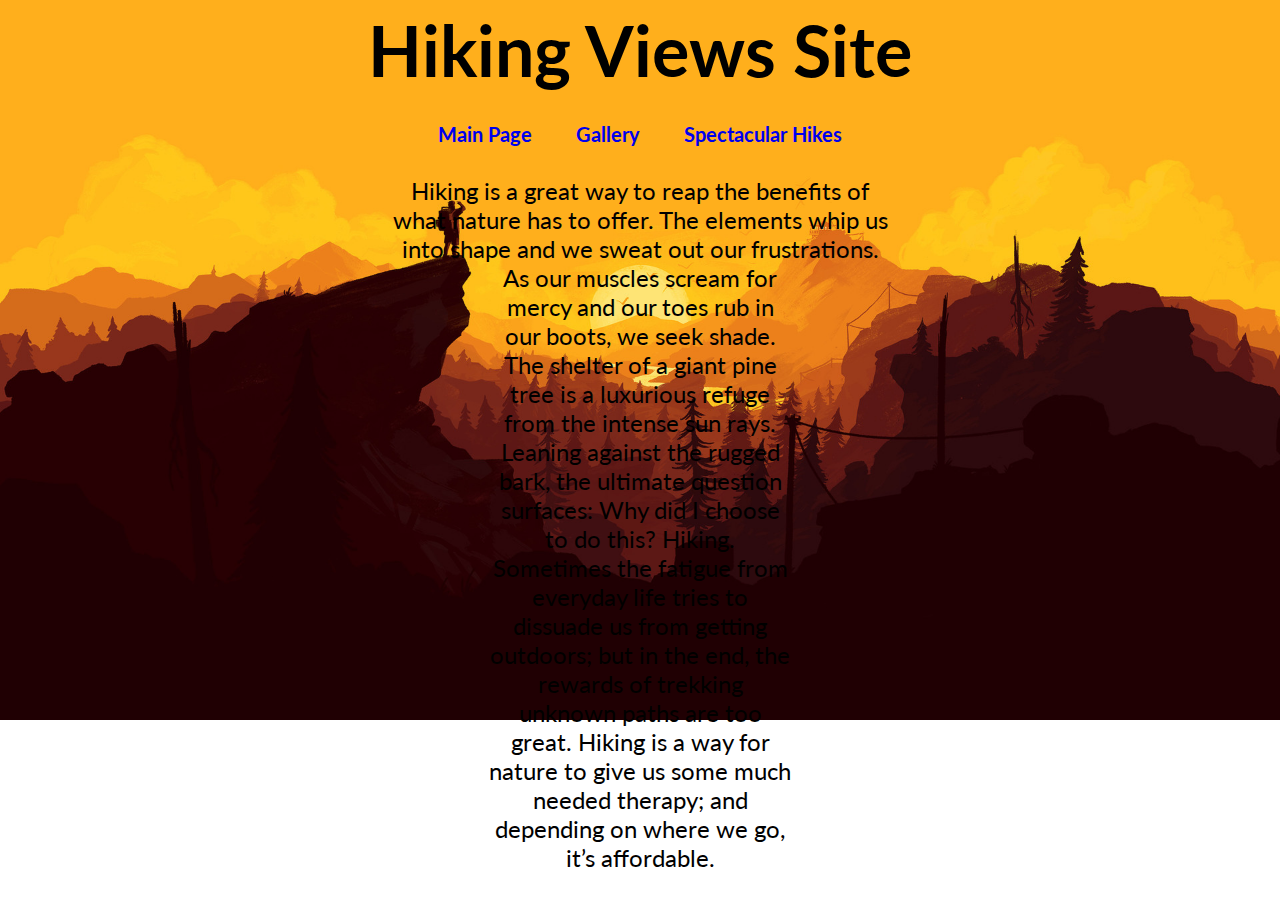
<file: index.html>
<!DOCTYPE html>
<html lang="Pl-pl">
<head>
    <meta charset="UTF-8">
    <meta http-equiv="X-UA-Compatible" content="IE=edge">
    <meta name="viewport" content="width=device-width, initial-scale=1.0">
    <title>Hiking View Site</title>
    <meta name="description" content="A little bit about hiking :)"/>
    <meta name="keywords" content="hike, hiking, path, climb, rock, climb, backpack, road, walk, walking, mountain, park, forrest, survival, tent"/>
    <link rel="stylesheet" href="style.css">
    <link rel="preconnect" href="https://fonts.googleapis.com">
    <link rel="preconnect" href="https://fonts.gstatic.com" crossorigin>
    <link href="https://fonts.googleapis.com/css2?family=Lato&display=swap" rel="stylesheet">

</head>
<body>
    

    <div class="container">
        <div>
            <header>Hiking Views Site</header>
        </div>

        <nav>
            <ul>
                <li><a href="index.html">Main Page</a></li>
                <li><a href="gallery.html">Gallery</a></li>
                <li><a href="hikes.html">Spectacular Hikes</a></li>
            </ul>
        </nav>

        <main>
           <p class="p1">Hiking is a great way to reap the benefits of what nature has to offer. The elements whip us into shape and we sweat out our frustrations.</p> 
           <p class="p2">As our muscles scream for mercy and our toes rub in our boots, we seek shade. The shelter of a giant pine tree is a luxurious refuge from the intense sun rays.</p> 
           <p class="p3">Leaning against the rugged bark, the ultimate question surfaces: Why did I choose to do this? Hiking. Sometimes the fatigue from everyday life tries to dissuade us from getting outdoors; but in the end, the rewards of trekking unknown paths are too great. Hiking is a way for nature to give us some much needed therapy; and depending on where we go, it’s affordable.</pc>
        </main>
    
    </div>




</body>
</html>
</file>
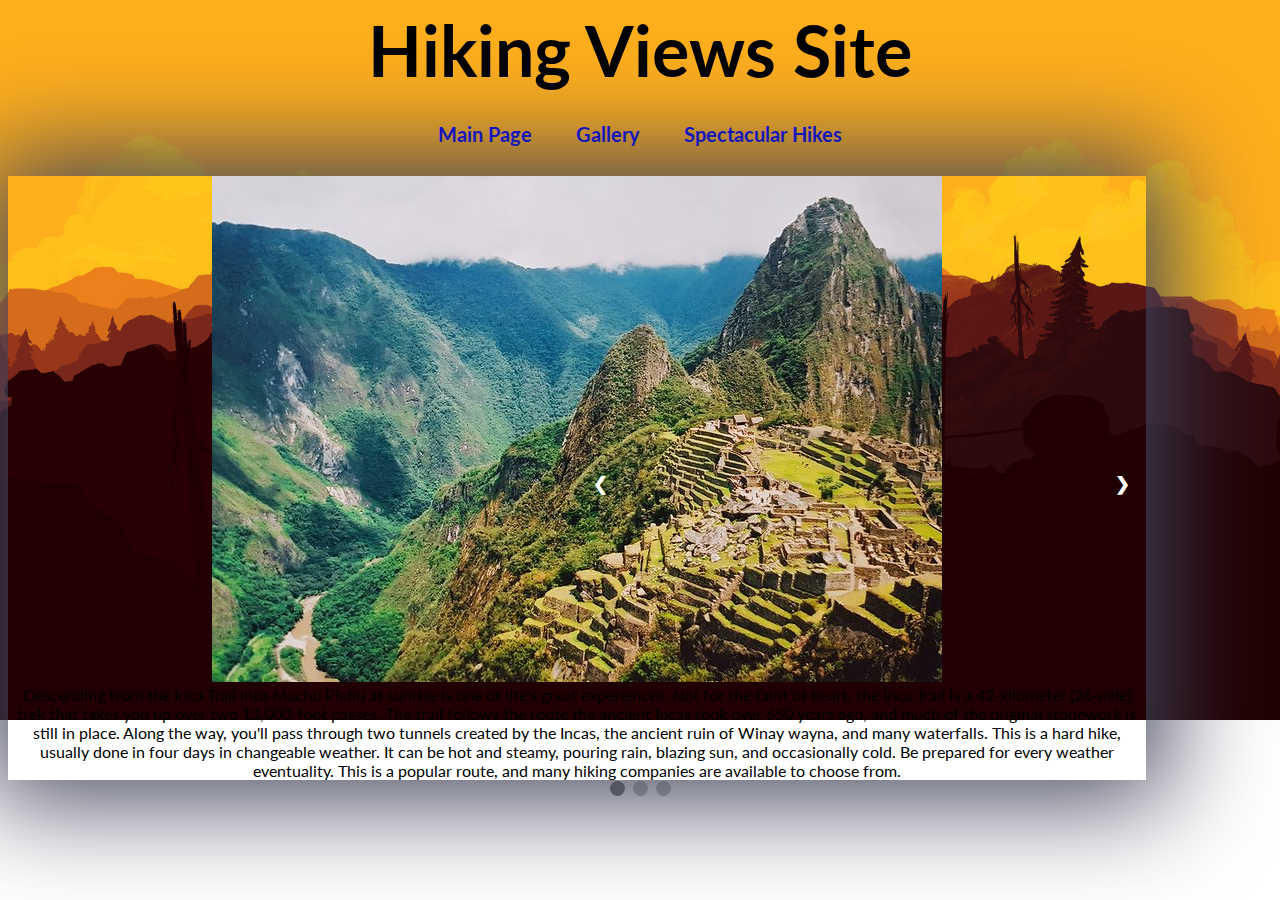
<file: hikes.html>
<!DOCTYPE html>
<html lang="Pl-pl">
<head>
    <meta charset="UTF-8">
    <meta http-equiv="X-UA-Compatible" content="IE=edge">
    <meta name="viewport" content="width=device-width, initial-scale=1.0">
    <title>Hiking View Site</title>
    <meta name="description" content="A little bit about hiking :)"/>
    <meta name="keywords" content="hike, hiking, path, climb, rock, climb, backpack, road, walk, walking, mountain, park, forrest, survival, tent"/>
    <link rel="stylesheet" href="style.css">
    <link rel="preconnect" href="https://fonts.googleapis.com">
    <link rel="preconnect" href="https://fonts.gstatic.com" crossorigin>
    <link href="https://fonts.googleapis.com/css2?family=Lato&display=swap" rel="stylesheet">

</head>
<body>
    

    <div class="container">
        <div>
            <header>Hiking Views Site</header>
        </div>

        <nav>
            <ul>
                <li><a href="index.html">Main Page</a></li>
                <li><a href="gallery.html">Gallery</a></li>
                <li><a href="hikes.html">Spectacular Hikes</a></li>
            </ul>
        </nav>

        <div class="contentBox">
            <div class="boxElement">
                <img src="img/12.jpg">
                <div class="hikeDesc">
                    Descending from the Inca Trail into Machu Pichu at sunrise is one of life's great experiences. Not for the faint of heart, the Inca Trail is a 42-kilometer (26-mile) trek that takes you up over two 13,000-foot passes.

                    The trail follows the route the ancient Incas took over 650 years ago, and much of the original stonework is still in place. Along the way, you'll pass through two tunnels created by the Incas, the ancient ruin of Winay wayna, and many waterfalls.

                    This is a hard hike, usually done in four days in changeable weather. It can be hot and steamy, pouring rain, blazing sun, and occasionally cold. Be prepared for every weather eventuality. This is a popular route, and many hiking companies are available to choose from.
                </div>
            </div>
            <div class="boxElement">
                <img src="img/13.jpg">
                <div class="hikeDesc">
                    The Annapurna Circuit trail is a 17-day, 205-kilometer, (108-mile) journey through some of the tallest peaks on the planet. The trail starts down in a steamy jungle and ascends well above the tree line.

                    You'll top out at 5,394 meters (17,770 feet) on the Thorung Pass, where the trail is surrounded by a dazzling panorama of mountains, all over 6,096 meters (20,000 feet).

                    Another highlight, which can be done as an option, is Poon Hill. Most people try to make it to the top for sunrise. From this vantage point, you'll be able to see eight of the 14 highest mountain peaks in the world.

                    The Annapurna Circuit is a popular hike, and it demands a high level of fitness. The days and distances are long, and coupled with the high elevation, it can be tough going for some. You may want to consider hiring porters for your backpack to make your trip much more enjoyable.

                    Accommodation along the trail is basic as is the food; however, the wide variety of people from around the world you meet are what make the evenings enjoyable.

                    Another shorter trail that still allows you to see some of the highlights is the Annapurna Panorama Trek. This three- to five-day trek starts from Pokhara and heads up to Ghorepani. Rise early and make your way up Poon Hill for an unforgettable view. Accommodation and food along this stretch are both very good.
                </div>
            </div>
            <div class="boxElement">
                <img src="img/14.jpg">
                <div class="hikeDesc">
                    Kilimanjaro is one of the most iconic sites in all of Africa, and the hike to the top is on many people's bucket list. In fact, around 30,000 people attempt this hike each year. Depending on the route, your chances of completing the trek are pretty good.

                    The view from the top across the surrounding landscape is spectacular, especially at sunrise when most hikers try to summit. The hike up to the top and back down generally takes about five or six days, depending on your level of fitness and acclimatization rate.
                </div>
            </div>
            <div class="boxElement">
                <img src="img/15.jpg">
                <div class="hikeDesc">
                    Up and down are probably the two best words to describe the Everest Base Camp hike (EBC). This 65-kilometer, one-way trail literally climbs a mountain ridge then drops down to a river, then climbs another mountain ridge as it makes its way to base camp.

                    The hike takes 12 to 14 days on average and is high – you will max out at 5,500 meters (18,044 feet). That said, most of the walking is done in the 3,500- to 4,500-meter (11,482 to 4,763 feet) range. The air up here is thin, and any exertion seems twice as hard.

                    Be aware that you do not see the peak of Mount Everest from Base Camp. You will, however, see it from various points on the trail when other massive mountains are not in the way. The hike is best done from March to May and September to December, when temperatures are moderate, and the skies are clear.

                    Highlights along the way include Namchee Bazaar, the Everest View Hotel (highest hotel in the world), and the Tengboche Monastery. Accommodation along the trail is basic but comfortable and readily available. This is a well-trodden path, and you can likely find your way on your own or, if you prefer, with one of the many outfitters.
                </div>
            </div>
            <div class="boxElement">
                <img src="img/16.jpg">
                <div class="hikeDesc">
                    Located down at the southernmost region of Chile, the W Circuit in Torres Del Paine National Park, is one of the world's most famous hikes. Easily identifiable by the jagged towers of rock and glacial lakes, this rugged and remote region draws hikers from around the world.

                    Improvements in the trail and services over the past few years have made the trail more accessible – you no longer need to carry your own gear. The hike generally takes between four and six days, and the main season is December to February. Reservations are required for accommodations and camping (free at CONCAF) within the park.

                    Weather in Patagonia is erratic and changeable. Be prepared for rain, snow, sun, and, of course, lots of wind.
                </div>
            </div>

            <a class="prev" onclick="plusSlides(-1)">&#10094;</a>
            <a class="next" onclick="plusSlides(1)">&#10095;</a>

        </div>
    
    </div>

    <div style="text-align:center">
        <span class="dot" onclick="currentSlide(1)"></span>
        <span class="dot" onclick="currentSlide(2)"></span>
        <span class="dot" onclick="currentSlide(3)"></span>
    </div>


<script>
let slideIndex = 1;
showSlides(slideIndex);

// Next/previous controls
function plusSlides(n) {
  showSlides(slideIndex += n);
}

function currentSlide(n) {
  showSlides(slideIndex = n);
}

function showSlides(n) {
  let i;
  let slides = document.getElementsByClassName("boxElement");
  let dots = document.getElementsByClassName("dot");
  if (n > slides.length) {slideIndex = 1}
  if (n < 1) {slideIndex = slides.length}
  for (i = 0; i < slides.length; i++) {
    slides[i].style.display = "none";
  }
  for (i = 0; i < dots.length; i++) {
    dots[i].className = dots[i].className.replace(" active", "");
  }
  slides[slideIndex-1].style.display = "block";
  dots[slideIndex-1].className += " active";
}
</script>

</body>
</html>
</file>
<file: style.css>
body {
    font-family: 'Lato', sans-serif;
    background-image: url("img/2.jpg");
    background-repeat: no-repeat;
    background-size: 100% ;
}
   
header {
    text-align: center;
    font-size: 70px;
    font-weight: bold;
}

.container {
    height: auto;
    width: auto;
    text-align: center;
}

nav {
    text-align: center;
    padding: 30px;
}

nav ul {
    list-style-type: none;
    padding: 0;
    margin: 0;
}

nav ul li{
    display: inline;
    padding: 20px;
    font-size: 20px;
    font-weight: bold;
    
}

nav ul li a{
    text-decoration: none;
}

main {
    font-size: 24px;
    background: transparent;
    margin-right: 30%;
    margin-left: 30%;
}

main .p1 {
    background: transparent;
    margin-top: 0;
    margin-bottom: 0;
} 

main .p2 {
    background: transparent;
    margin: 0 20% 0 20%;
}

main .p3 {
    background: transparent;
    margin: 0 20% 0 20%;
}

.gallery {
    display: grid;
    grid-gap: 50px;
    width: 100%;
    height: 80%;
    grid-template-columns: 30% 30% 30%;
    justify-content: center;
    justify-items: center;
}
   
.gallery img {
    
    width: 80%;
    height: 20em;
    border-radius: 15%;
    -webkit-border-radius: 15%;
    -moz-border-radius: 15%;
    -ms-border-radius: 15%;
    -o-border-radius: 15%;
    transition: .4s;
    -webkit-transition: .4s;
    -moz-transition: .4s;
    -ms-transition: .4s;
    -o-transition: .4s;
    cursor: pointer;
    object-fit: fill;
}

.gallery img:hover {
    transform: scale(0.9);
    -webkit-transform: scale(0.9);
    -moz-transform: scale(0.9);
    -ms-transform: scale(0.9);
    -o-transform: scale(0.9);
}

/* .gallery_fullscreen {
    width: 100%;
    height: 90vh;
    position: fixed;
    top: 0;
    left: 0;
    display: none;
    align-items: center;
    justify-content: center;
    background: rgba(0, 0, 0, 0.9);
}

.gallery_fullscreen img {
    width: 90%;
    max-width: 500px;
} */

.contentBox {
    width: 90%;
    height: 90%;
    background: transparent;
    -webkit-box-shadow: 0px 0px 100px 20px rgba(66, 68, 90, 1);
    -moz-box-shadow: 0px 0px 100px 20px rgba(66, 68, 90, 1);
    box-shadow: 0px 0px 100px 20px rgba(66, 68, 90, 1);
    position: relative;
    
}

.boxElement{
    display: none;
}

/* .boxElement img{
    width: 100%;
} */

.prev, .next {
    cursor: pointer;
    position: absolute;
    top: 50%;
    width: auto;
    margin-top: -22px;
    padding: 16px;
    color: white;
    font-weight: bold;
    font-size: 18px;
    transition: 0.6s ease;
    border-radius: 0 3px 3px 0;
    user-select: none;
}

.next {
    right: 0;
    border-radius: 3px 0 0 3px;
  }
  
.prev:hover, .next:hover {
    background-color: rgba(0,0,0,0.8);
}

.dot {
    cursor: pointer;
    height: 15px;
    width: 15px;
    margin: 0 2px;
    background-color: #bbb;
    border-radius: 50%;
    display: inline-block;
    transition: background-color 0.6s ease;
  }
  
.active, .dot:hover {
    background-color: #717171;
}
</file>
